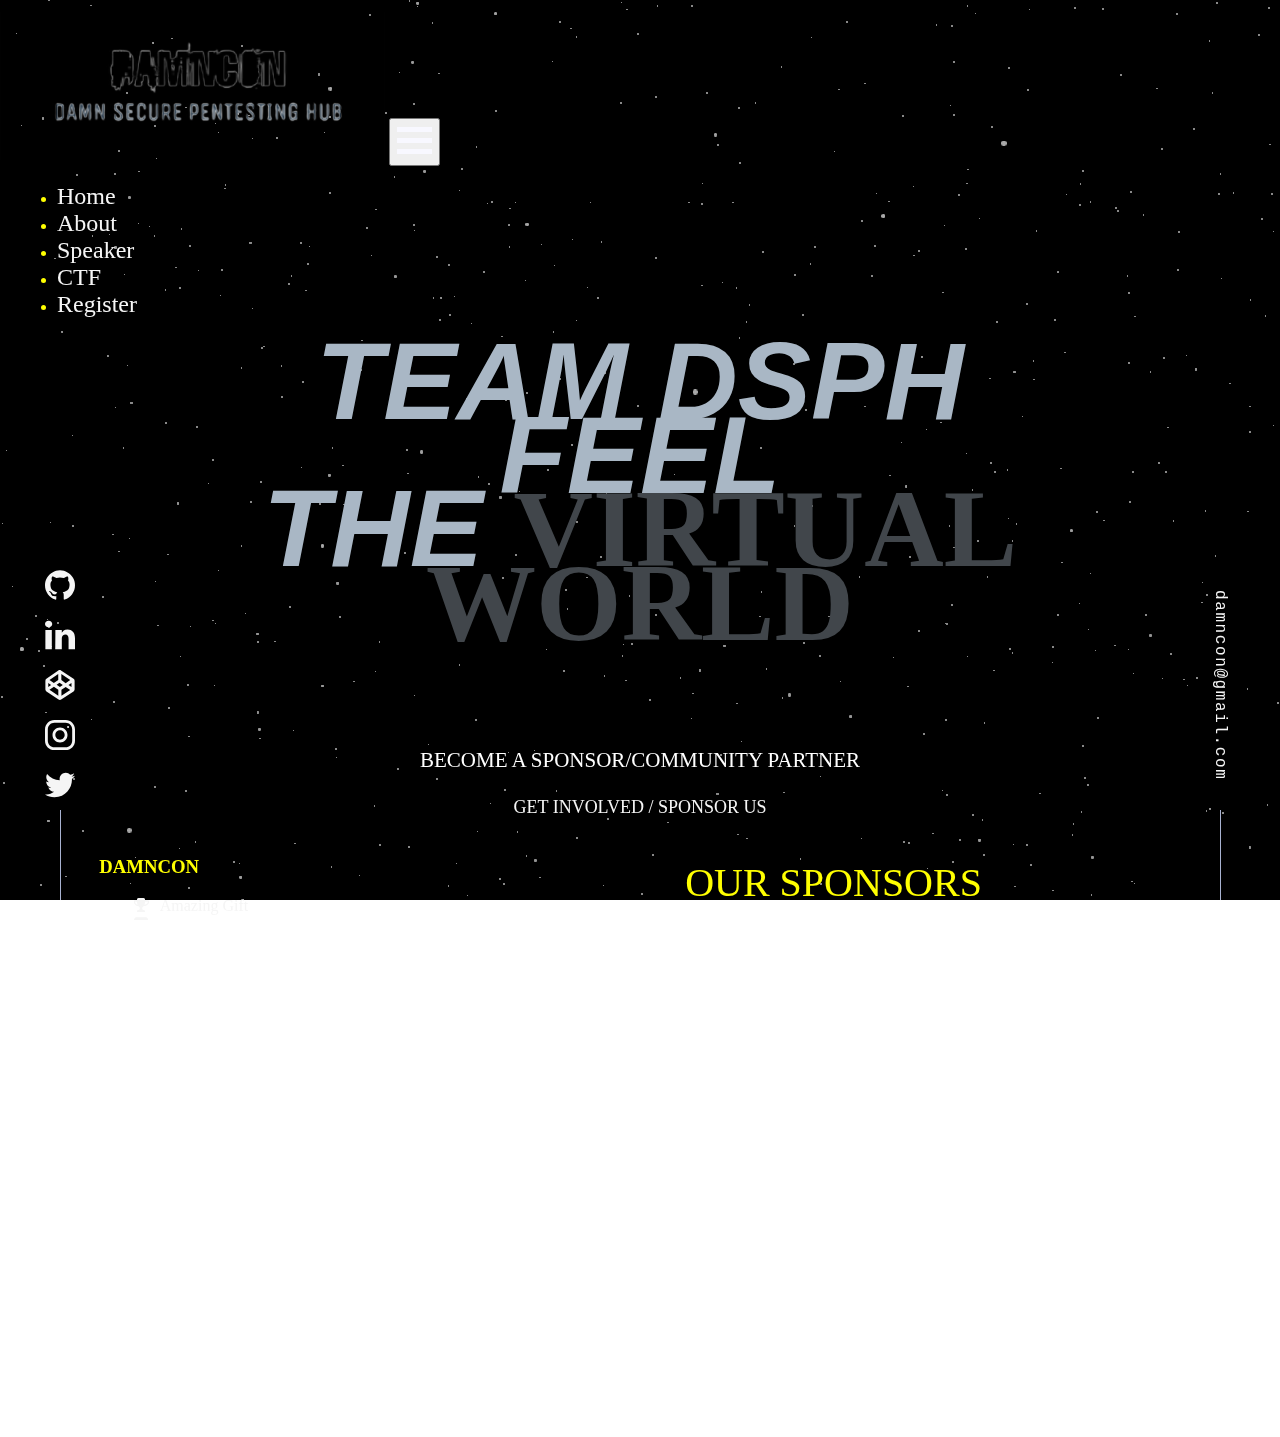
<file: index.html>
<!DOCTYPE html>
<html lang="en">

<head>
  <meta charset="UTF-8" />
  <meta http-equiv="X-UA-Compatible" content="IE=edge" />
  <meta name="viewport" content="width=device-width, initial-scale=1.0" />
  <title>Internship</title>
  <link rel="stylesheet" href="./Css/three/background.css" />
  <link rel="stylesheet" href="./Css/three/homelinks.css" />
  <link rel="stylesheet" href="./Css/three/humburger.css">
  <link rel="stylesheet" href="./Css/three/navbar.css">
  <!-------------Home----------------------->
  <link rel="stylesheet" href="./Css/three/home.css">
  <link rel="stylesheet" href="font-awesome-4.7.0/css/font-awesome.min.css">
  <!-- animate CSS -->
  <link rel="stylesheet" href="./Css/three/animate.css">

  <link href="https://cdn.jsdelivr.net/npm/bootstrap@5.0.2/dist/css/bootstrap.min.css" rel="stylesheet"
    integrity="sha384-EVSTQN3/azprG1Anm3QDgpJLIm9Nao0Yz1ztcQTwFspd3yD65VohhpuuCOmLASjC" crossorigin="anonymous">

</head>

<body>
  <!------------start------------------------>
  <div class="grid-container">
   
    <div class="item1">
      <div class="container">
<!--==================Div item1 contiains header nav bar============-->
        <nav class="navbar navbar-expand-lg">
          <div class="container-fluid">
            <a class="navbar-brand text-white" href="index.html"><img src="./img/logo.png"  ></a>
            <button class="navbar-toggler" type="button" data-bs-toggle="collapse"
              data-bs-target="#navbarSupportedContent" aria-controls="navbarSupportedContent" aria-expanded="false"
              aria-label="Toggle navigation">
              <span class="navbar-toggler-icon">
                <div class="container" onclick="myFunction(this)">
                  <div class="bar1"></div>
                  <div class="bar2"></div>
                  <div class="bar3"></div>
                </div>
              </span>
            </button>

            <div class="collapse navbar-collapse" id="navbarSupportedContent">
              <ul class="navbar-nav ms-auto mb-2 mb-lg-0">
                <li class="nav-item">
                  <a class="nav-link active" aria-current="page" href="index.html">Home</a>
                </li>
                <li class="nav-item">
                  <a class="nav-link" href="about_us.html">About</a>
                </li>
                <li class="nav-item">
                  <a class="nav-link" href="speaker.html">Speaker</a>
                </li>
                <li class="nav-item">
                  <a class="nav-link" href="#">CTF</a>
                </li>
                <li class="nav-item">
                  <a class="nav-link" href="https://bit.ly/damnconreg">Register</a>
                </li>


              </ul>

            </div>

          </div>
        </nav>

      </div>
      <script src="https://cdn.jsdelivr.net/npm/bootstrap@5.0.2/dist/js/bootstrap.bundle.min.js"
        integrity="sha384-MrcW6ZMFYlzcLA8Nl+NtUVF0sA7MsXsP1UyJoMp4YLEuNSfAP+JcXn/tWtIaxVXM" crossorigin="anonymous">
      </script>
    </div>

    <div class="item2">
 <!--==================Div item2 contiains left nav bar============-->
      <div orientation="left" class="side__StyledContainer-sc-1a3bh97-0 iyVaBy">
        <ul class="social__StyledList-sc-1buhfd5-0 kDUClo fade-enter-done">

          <li>
            <a href="https://github.com/pawan941394/DAMNCON" target="_blank" rel="nofollow noopener noreferrer"
              aria-label="GitHub" class="social__StyledLink-sc-1buhfd5-1 lduOpV"><svg xmlns="http://www.w3.org/2000/svg"
                role="img" viewBox="0 0 438.549 438.549">
                <title>GitHub</title>
                <path
                  d="M409.132,114.573c-19.608-33.596-46.205-60.194-79.798-79.8C295.736,15.166,259.057,5.365,219.271,5.365 c-39.781,0-76.472,9.804-110.063,29.408c-33.596,19.605-60.192,46.204-79.8,79.8C9.803,148.168,0,184.854,0,224.63 c0,47.78,13.94,90.745,41.827,128.906c27.884,38.164,63.906,64.572,108.063,79.227c5.14,0.954,8.945,0.283,11.419-1.996 c2.475-2.282,3.711-5.14,3.711-8.562c0-0.571-0.049-5.708-0.144-15.417c-0.098-9.709-0.144-18.179-0.144-25.406l-6.567,1.136 c-4.187,0.767-9.469,1.092-15.846,1c-6.374-0.089-12.991-0.757-19.842-1.999c-6.854-1.231-13.229-4.086-19.13-8.559 c-5.898-4.473-10.085-10.328-12.56-17.556l-2.855-6.57c-1.903-4.374-4.899-9.233-8.992-14.559 c-4.093-5.331-8.232-8.945-12.419-10.848l-1.999-1.431c-1.332-0.951-2.568-2.098-3.711-3.429c-1.142-1.331-1.997-2.663-2.568-3.997 c-0.572-1.335-0.098-2.43,1.427-3.289c1.525-0.859,4.281-1.276,8.28-1.276l5.708,0.853c3.807,0.763,8.516,3.042,14.133,6.851 c5.614,3.806,10.229,8.754,13.846,14.842c4.38,7.806,9.657,13.754,15.846,17.847c6.184,4.093,12.419,6.136,18.699,6.136 c6.28,0,11.704-0.476,16.274-1.423c4.565-0.952,8.848-2.383,12.847-4.285c1.713-12.758,6.377-22.559,13.988-29.41 c-10.848-1.14-20.601-2.857-29.264-5.14c-8.658-2.286-17.605-5.996-26.835-11.14c-9.235-5.137-16.896-11.516-22.985-19.126 c-6.09-7.614-11.088-17.61-14.987-29.979c-3.901-12.374-5.852-26.648-5.852-42.826c0-23.035,7.52-42.637,22.557-58.817 c-7.044-17.318-6.379-36.732,1.997-58.24c5.52-1.715,13.706-0.428,24.554,3.853c10.85,4.283,18.794,7.952,23.84,10.994 c5.046,3.041,9.089,5.618,12.135,7.708c17.705-4.947,35.976-7.421,54.818-7.421s37.117,2.474,54.823,7.421l10.849-6.849 c7.419-4.57,16.18-8.758,26.262-12.565c10.088-3.805,17.802-4.853,23.134-3.138c8.562,21.509,9.325,40.922,2.279,58.24 c15.036,16.18,22.559,35.787,22.559,58.817c0,16.178-1.958,30.497-5.853,42.966c-3.9,12.471-8.941,22.457-15.125,29.979 c-6.191,7.521-13.901,13.85-23.131,18.986c-9.232,5.14-18.182,8.85-26.84,11.136c-8.662,2.286-18.415,4.004-29.263,5.146 c9.894,8.562,14.842,22.077,14.842,40.539v60.237c0,3.422,1.19,6.279,3.572,8.562c2.379,2.279,6.136,2.95,11.276,1.995 c44.163-14.653,80.185-41.062,108.068-79.226c27.88-38.161,41.825-81.126,41.825-128.906 C438.536,184.851,428.728,148.168,409.132,114.573z">
                </path>
              </svg></a>
          </li>
          <li>
            <a href="https://www.linkedin.com/company/dsphoffical/mycompany/" target="_blank"
              rel="nofollow noopener noreferrer" aria-label="Linkedin"
              class="social__StyledLink-sc-1buhfd5-1 lduOpV"><svg xmlns="http://www.w3.org/2000/svg" role="img"
                viewBox="0 0 430.117 430.117">
                <title>LinkedIn</title>
                <path
                  d="M430.117,261.543V420.56h-92.188V272.193c0-37.271-13.334-62.707-46.703-62.707 c-25.473,0-40.632,17.142-47.301,33.724c-2.432,5.928-3.058,14.179-3.058,22.477V420.56h-92.219c0,0,1.242-251.285,0-277.32h92.21 v39.309c-0.187,0.294-0.43,0.611-0.606,0.896h0.606v-0.896c12.251-18.869,34.13-45.824,83.102-45.824 C384.633,136.724,430.117,176.361,430.117,261.543z M52.183,9.558C20.635,9.558,0,30.251,0,57.463 c0,26.619,20.038,47.94,50.959,47.94h0.616c32.159,0,52.159-21.317,52.159-47.94C103.128,30.251,83.734,9.558,52.183,9.558z M5.477,420.56h92.184v-277.32H5.477V420.56z">
                </path>
              </svg></a>
          </li>
          <li>
            <a href="https://codepen.io/" target="_blank" rel="nofollow noopener noreferrer" aria-label="Codepen"
              class="social__StyledLink-sc-1buhfd5-1 lduOpV"><svg xmlns="http://www.w3.org/2000/svg" role="img"
                viewBox="0 0 31.665 31.665">
                <title>Codepen</title>
                <path
                  d="M16.878,0.415c-0.854-0.565-1.968-0.552-2.809,0.034L1.485,9.214c-0.671,0.468-1.071,1.233-1.071,2.052v9.444 c0,0.84,0.421,1.623,1.122,2.086l12.79,8.455c0.836,0.553,1.922,0.553,2.758,0l13.044-8.618c0.7-0.463,1.122-1.246,1.122-2.086 v-9.279c0-0.839-0.421-1.622-1.121-2.085L16.878,0.415z M26.621,10.645l-4.821,3.237l-4.521-3.288L17.25,4.127L26.621,10.645z M13.979,4.133v6.329l-4.633,3.24l-4.621-3.099L13.979,4.133z M3.458,13.722l2.991,2.004l-2.991,2.093V13.722z M14.058,27.215 l-9.331-6.258l4.661-3.258l4.67,3.133V27.215z M12.286,15.674l3.021-2.113l3.519,2.313l-3.119,2.095L12.286,15.674z M17.354,27.215 V20.83l4.463-2.991l4.805,3.159L17.354,27.215z M27.954,17.927l-3.168-2.082l3.168-2.125V17.927z">
                </path>
              </svg></a>
          </li>
          <li>
            <a href="https://www.instagram.com/damncon2021/" target="_blank" rel="nofollow noopener noreferrer"
              aria-label="Instagram" class="social__StyledLink-sc-1buhfd5-1 lduOpV"><svg
                xmlns="http://www.w3.org/2000/svg" role="img" viewBox="0 0 512 512">
                <title>Instagram</title>
                <g>
                  <g>
                    <path
                      d="M352,0H160C71.648,0,0,71.648,0,160v192c0,88.352,71.648,160,160,160h192c88.352,0,160-71.648,160-160V160 C512,71.648,440.352,0,352,0z M464,352c0,61.76-50.24,112-112,112H160c-61.76,0-112-50.24-112-112V160C48,98.24,98.24,48,160,48 h192c61.76,0,112,50.24,112,112V352z">
                    </path>
                  </g>
                </g>
                <g>
                  <g>
                    <path
                      d="M256,128c-70.688,0-128,57.312-128,128s57.312,128,128,128s128-57.312,128-128S326.688,128,256,128z M256,336 c-44.096,0-80-35.904-80-80c0-44.128,35.904-80,80-80s80,35.872,80,80C336,300.096,300.096,336,256,336z">
                    </path>
                  </g>
                </g>
                <g>
                  <g>
                    <circle cx="393.6" cy="118.4" r="17.056"></circle>
                  </g>
                </g>
              </svg></a>
          </li>
          <li>
            <a href="https://twitter.com/Twitter?ref_src=twsrc%5Egoogle%7Ctwcamp%5Eserp%7Ctwgr%5Eauthor" target="_blank"
              rel="nofollow noopener noreferrer" aria-label="Twitter"
              class="social__StyledLink-sc-1buhfd5-1 lduOpV"><svg xmlns="http://www.w3.org/2000/svg" role="img"
                viewBox="0 0 612 612">
                <title>Twitter</title>
                <path
                  d="M612,116.258c-22.525,9.981-46.694,16.75-72.088,19.772c25.929-15.527,45.777-40.155,55.184-69.411 c-24.322,14.379-51.169,24.82-79.775,30.48c-22.907-24.437-55.49-39.658-91.63-39.658c-69.334,0-125.551,56.217-125.551,125.513 c0,9.828,1.109,19.427,3.251,28.606C197.065,206.32,104.556,156.337,42.641,80.386c-10.823,18.51-16.98,40.078-16.98,63.101 c0,43.559,22.181,81.993,55.835,104.479c-20.575-0.688-39.926-6.348-56.867-15.756v1.568c0,60.806,43.291,111.554,100.693,123.104 c-10.517,2.83-21.607,4.398-33.08,4.398c-8.107,0-15.947-0.803-23.634-2.333c15.985,49.907,62.336,86.199,117.253,87.194 c-42.947,33.654-97.099,53.655-155.916,53.655c-10.134,0-20.116-0.612-29.944-1.721c55.567,35.681,121.536,56.485,192.438,56.485 c230.948,0,357.188-191.291,357.188-357.188l-0.421-16.253C573.872,163.526,595.211,141.422,612,116.258z">
                </path>
              </svg></a>
          </li>
        </ul>
      </div>

    </div>
    <div class="item3">
 <!--==================Div item3 contiains right nav bar============-->      
      <div orientation="right" class="side__StyledContainer-sc-1a3bh97-0 jUJNVG">
        <div class="email__StyledLinkWrapper-hz201v-0 fxRnyW fade-enter-done">
          <a href="mailto:damncon@gmail.com" class="email__StyledEmailLink-hz201v-1 lcClfe">damncon@gmail.com</a>
        </div>
      </div>

    </div>

    <div class="item4">
      <!-- Home -->
      <section id="home">

        <div id="home-cover" class="bg-parallax animated fadeIn">
          <div id="home-content-box">
            <div id="home-content-box-inner" class="text-center">
              <div id="home-heading" class="animated zoomIn">
                <h3>TEAM DSPH<br>FEEL <br> THE <b  > VIRTUAL <br> WORLD </b>
              </div>
              <p> BECOME A SPONSOR/COMMUNITY PARTNER</p>
              <div id="home-btn" class="animated zoomIn">
                <a class="btn btn-lg btn-general btn-white smooth-scroll"
                  href="https://docs.google.com/forms/d/e/1FAIpQLSe56CDWXszjtp8KLmyHNiVXFkR-y-JlYFl5eYsyj4tZhJaf3g/viewform?usp=sf_link"
                  role="button" title="View Our Work"> GET INVOLVED / SPONSOR US</a>
              </div>
            </div>
          </div>
        </div>
      </section>
    </div>

    <div class="item5"> <br>
      <h3>DAMNCON</h3>
      <ul class="fa-ul" style="font-size: medium;">
        <li> <a> <i class="fa fa-trophy" aria-hidden="true"></i> &nbsp; Amazing Gift </a>
        </li>
        <li> <a><i class="fa fa-stack-exchange" aria-hidden="true" style="font-size: 20px;"></i> &nbsp; Live Session &
            Workshop</a>
        </li>
        <li><a><i style="font-size: 24px;" class="fa fa-map-marker" aria-hidden="true"></i> &nbsp; Global Access </a>
        </li>
        <li><a> <i style="font-size: medium;" class="fa fa-diamond" aria-hidden="true"></i> &nbsp; Multi Session</a>
        </li>

      </ul>
      <p style="font-size: medium; text-align: left; ">
        This Event will be conducted for two <br>
        day with 6 hours of Hackathons that<br>
        consist of amazing price
        <hr>
        <a style="float: right; font-size: 24px;">Register</a>
      </p>

    </div>
    <div class="item6">
      <!--------------------- Sponsor -------------->
      <p style="font-size:40px"> OUR SPONSORS </p>
      <a style="font-size: medium;"><i class="fa fa-life-ring" aria-hidden="true"></i></a>
    </div>


    <div class="item7"><br>
      <h5 style="font-size: 40px;">FEATURED EVENTS</h5>

      <p style="font-size: small;"> <i class="fa fa-trophy" aria-hidden="true"></i> &nbsp;
        BYPASS 2FA &nbsp;
        <i class="fa fa-calendar-check-o" aria-hidden="true" style="font-size: medium;"></i>01-01-1970 00:00:00
      </p>
      <hr>
      <p style="font-size: medium;">
        <a> <i class="fa fa-eye" aria-hidden="true" style="font-size: small;"> Views</i></a>
        <a style="float: right; font-size: 24px;">WATCH</a>
      </p>

    </div>
<!----------------Featured Event-------------------------------->
    <div class="item8">
      <p style="font-size: small;"> <i class="fa fa-trophy" aria-hidden="true"></i> &nbsp;
        ANDROID HACKING &nbsp;
        <i class="fa fa-calendar-check-o" aria-hidden="true" style="font-size: medium;"></i>01-01-1970 00:00:00
      </p>
      <hr>
      <p style="font-size: medium;">
        <a> <i class="fa fa-eye" aria-hidden="true" style="font-size: small;"> Views</i></a>
        <a style="float: right; font-size: 24px;">WATCH</a>
      </p>
    </div>

<!--------------------------Footer--------------------------->
    <div class="item9">
      <br><br>
      <center style="font-size: medium;">&copy;<a href="https://darksocietypenetration.com/">DSPH </a> | 2021<center>
    </div>
    </a>

  </div>
  <!-----------------------------------END------------------------>

  <script src="./Js/three.min.js"></script>
  <script src="./Js/back.js"></script>
  <script src="./Js/humburger.js"></script>
</body>
</html>
</file>
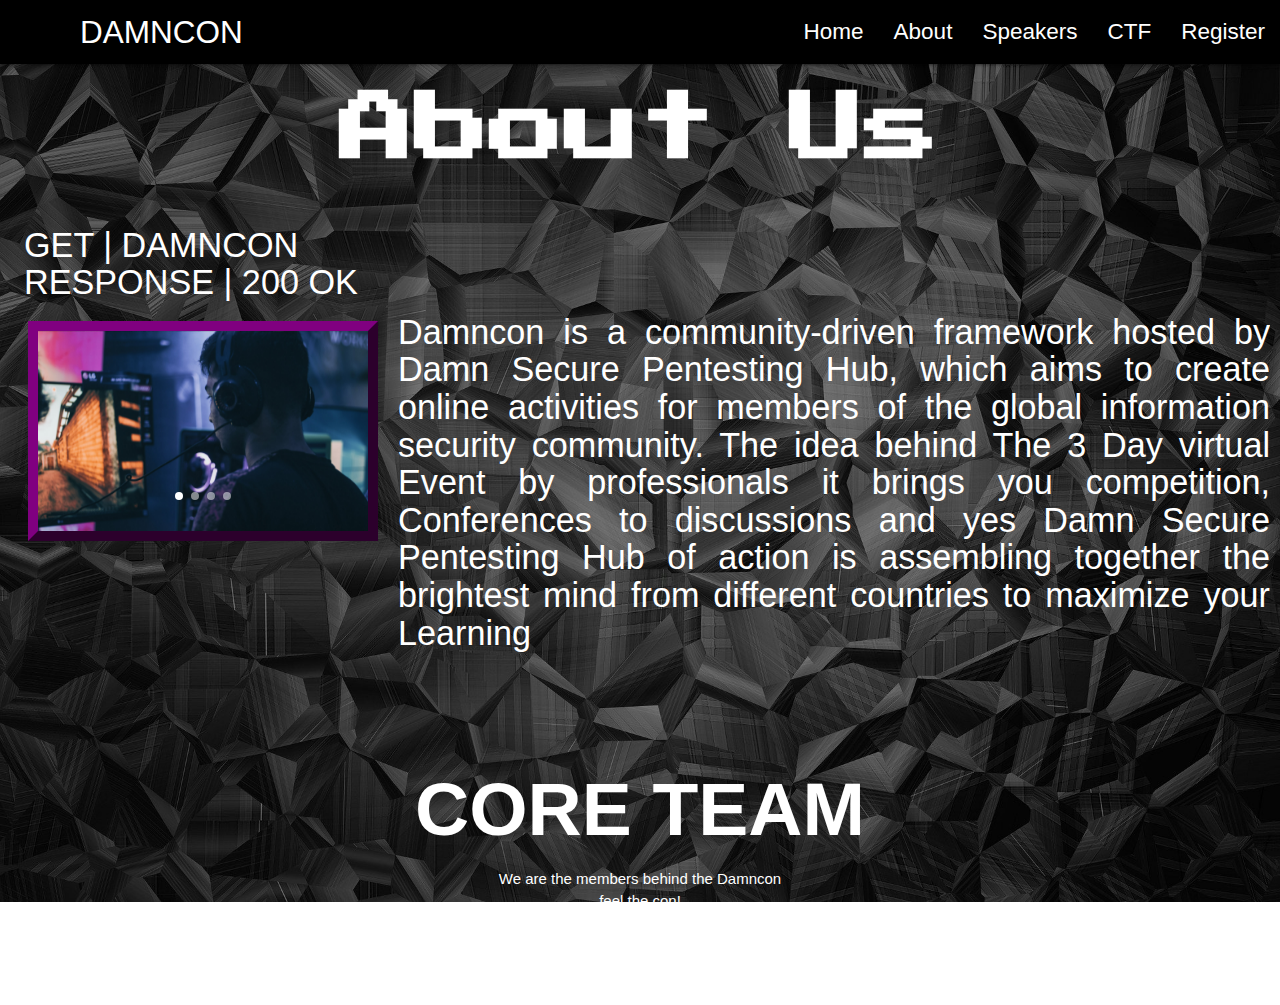
<file: about_us.html>
<!DOCTYPE html>
<html>
<head>
	<meta charset="utf-8">
	<title>Damncon | About Us</title>
	<meta name="viewport" content="width=device-width, initial-scale=1.0">
	<link rel="stylesheet" type="text/css" href="Css/about.css">
	<!--Import Google Icon Font-->
    <link href="https://fonts.googleapis.com/icon?family=Material+Icons" rel="stylesheet">
	<!-- Compiled and minified CSS -->
    <link rel="stylesheet" href="https://cdnjs.cloudflare.com/ajax/libs/materialize/1.0.0/css/materialize.min.css">
    <!-- Compiled and minified JavaScript -->
    <script src="https://cdnjs.cloudflare.com/ajax/libs/materialize/1.0.0/js/materialize.min.js"></script>  
    <style type="text/css">
    </style>      
</head>
<body>
	<nav class="black">
    <div class="nav-wrapper">
      <a href="#!" id="logo" class="brand-logo">DAMNCON</a>
      <a href="#" data-target="mobile-demo" class="sidenav-trigger"><i class="material-icons">menu</i></a>
      <ul class="right hide-on-med-and-down">
        <li><a class="link" href="index.html">Home</a></li>
        <li><a class="link" href="">About</a></li>
        <li><a class="link" href="speaker.html">Speakers</a></li>
        <li><a class="link" href="#">CTF</a></li>
        <li><a class="link" href="#">Register</a></li>
      </ul>
    </div>
  </nav>

  <ul class="sidenav white" id="mobile-demo">
		<li><a href="index.html">Home</a></li>
        <li><a href="">About</a></li>
        <li><a href="speaker.html">Speakers</a></li>
        <li><a href="#">CTF</a></li>
        <li><a href="#">Register</a></li>
  </ul>
	<h1 id="page_title">About Us</h1>
	<article>
		<h4 id="article_title">GET | DAMNCON<br />RESPONSE | 200 OK</h4>
		<div id="about_us_slider" class="carousel carousel-slider">
    		<a class="carousel-item" href=""><img src="img/divine_bk.jpg"></a>
    		<a class="carousel-item" href=""><img src="img/divine_ft.jpg"></a>
   		 	<a class="carousel-item" href=""><img src="img/divine_dn.jpg"></a>
    		<a class="carousel-item" href=""><img src="img/divine_up.jpg"></a>
  		</div>
		<section><h4>Damncon is a community-driven framework hosted by Damn Secure Pentesting Hub, which aims to create online activities for members of the global information security community. The idea behind The 3 Day virtual Event by professionals it brings you competition, Conferences to discussions and yes Damn Secure Pentesting Hub of action is assembling together the brightest mind from different countries to maximize your Learning<h4></section>	
	</article>
		<h3 id="core_team">CORE TEAM</h3>
		<div id="core_caption">We are the members behind the Damncon<br />feel the con!</div>
	<footer>
		<div id="copyright">&#169;DSPH | 2021</div>
	</footer>
	<script type="text/javascript" src="Js/about.js"></script>
	<noscript>Javascript has been disabled in your browser.</noscript>
</body>
</html>
</file>
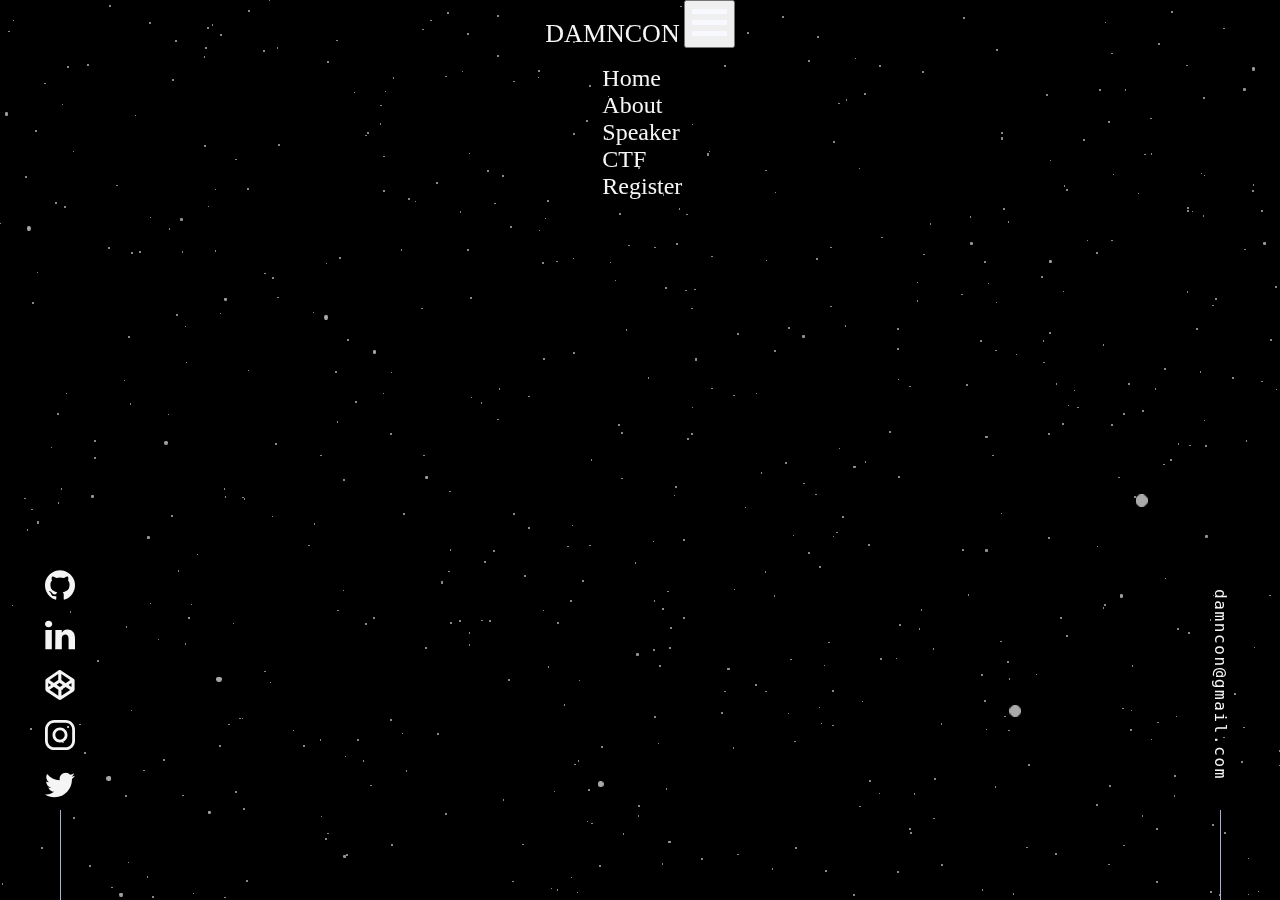
<file: basepage.html>
<!DOCTYPE html>
<html lang="en">

<head>
  <meta charset="UTF-8" />
  <meta http-equiv="X-UA-Compatible" content="IE=edge" />
  <meta name="viewport" content="width=device-width, initial-scale=1.0" />
  <title>Internship</title>
  <link rel="stylesheet" href="./Css/three/background.css" />
  <link rel="stylesheet" href="./Css/three/homelinks.css" />
  <link rel="stylesheet" href="./Css/three/humburger.css">
  <link rel="stylesheet" href="./Css/three/navbar.css">
  
  <link href="https://cdn.jsdelivr.net/npm/bootstrap@5.0.2/dist/css/bootstrap.min.css" rel="stylesheet"
    integrity="sha384-EVSTQN3/azprG1Anm3QDgpJLIm9Nao0Yz1ztcQTwFspd3yD65VohhpuuCOmLASjC" crossorigin="anonymous">

</head>
<body>
  <div class="container">
    <nav class="navbar navbar-expand-lg">
      <div class="container-fluid">
        <a class="navbar-brand text-white" href="#">DAMNCON</a>
        <button class="navbar-toggler" type="button" data-bs-toggle="collapse" data-bs-target="#navbarSupportedContent"
          aria-controls="navbarSupportedContent" aria-expanded="false" aria-label="Toggle navigation">
          <span class="navbar-toggler-icon">
            <div class="container" onclick="myFunction(this)">
              <div class="bar1"></div>
              <div class="bar2"></div>
              <div class="bar3"></div>
            </div>
          </span>
        </button>

        <div class="collapse navbar-collapse" id="navbarSupportedContent">
          <ul class="navbar-nav ms-auto mb-2 mb-lg-0">
            <li class="nav-item">
              <a class="nav-link active" aria-current="page" href="index.html">Home</a>
            </li>
            <li class="nav-item">
              <a class="nav-link" href="about_us.html">About</a>
            </li>
            <li class="nav-item">
              <a class="nav-link" href="speaker.html">Speaker</a>
            </li>
            <li class="nav-item">
              <a class="nav-link" href="#">CTF</a>
            </li>
            <li class="nav-item">
              <a class="nav-link" href="#">Register</a>
            </li>


          </ul>

        </div>

      </div>
    </nav>

  </div>
    <script src="https://cdn.jsdelivr.net/npm/bootstrap@5.0.2/dist/js/bootstrap.bundle.min.js"
    integrity="sha384-MrcW6ZMFYlzcLA8Nl+NtUVF0sA7MsXsP1UyJoMp4YLEuNSfAP+JcXn/tWtIaxVXM" crossorigin="anonymous">
  </script>
    <div orientation="left" class="side__StyledContainer-sc-1a3bh97-0 iyVaBy">
    <ul class="social__StyledList-sc-1buhfd5-0 kDUClo fade-enter-done">

      <li>
        <a href="https://github.com/pawan941394/DAMNCON" target="_blank" rel="nofollow noopener noreferrer" aria-label="GitHub"
          class="social__StyledLink-sc-1buhfd5-1 lduOpV"><svg xmlns="http://www.w3.org/2000/svg" role="img"
            viewBox="0 0 438.549 438.549">
            <title>GitHub</title>
            <path
              d="M409.132,114.573c-19.608-33.596-46.205-60.194-79.798-79.8C295.736,15.166,259.057,5.365,219.271,5.365 c-39.781,0-76.472,9.804-110.063,29.408c-33.596,19.605-60.192,46.204-79.8,79.8C9.803,148.168,0,184.854,0,224.63 c0,47.78,13.94,90.745,41.827,128.906c27.884,38.164,63.906,64.572,108.063,79.227c5.14,0.954,8.945,0.283,11.419-1.996 c2.475-2.282,3.711-5.14,3.711-8.562c0-0.571-0.049-5.708-0.144-15.417c-0.098-9.709-0.144-18.179-0.144-25.406l-6.567,1.136 c-4.187,0.767-9.469,1.092-15.846,1c-6.374-0.089-12.991-0.757-19.842-1.999c-6.854-1.231-13.229-4.086-19.13-8.559 c-5.898-4.473-10.085-10.328-12.56-17.556l-2.855-6.57c-1.903-4.374-4.899-9.233-8.992-14.559 c-4.093-5.331-8.232-8.945-12.419-10.848l-1.999-1.431c-1.332-0.951-2.568-2.098-3.711-3.429c-1.142-1.331-1.997-2.663-2.568-3.997 c-0.572-1.335-0.098-2.43,1.427-3.289c1.525-0.859,4.281-1.276,8.28-1.276l5.708,0.853c3.807,0.763,8.516,3.042,14.133,6.851 c5.614,3.806,10.229,8.754,13.846,14.842c4.38,7.806,9.657,13.754,15.846,17.847c6.184,4.093,12.419,6.136,18.699,6.136 c6.28,0,11.704-0.476,16.274-1.423c4.565-0.952,8.848-2.383,12.847-4.285c1.713-12.758,6.377-22.559,13.988-29.41 c-10.848-1.14-20.601-2.857-29.264-5.14c-8.658-2.286-17.605-5.996-26.835-11.14c-9.235-5.137-16.896-11.516-22.985-19.126 c-6.09-7.614-11.088-17.61-14.987-29.979c-3.901-12.374-5.852-26.648-5.852-42.826c0-23.035,7.52-42.637,22.557-58.817 c-7.044-17.318-6.379-36.732,1.997-58.24c5.52-1.715,13.706-0.428,24.554,3.853c10.85,4.283,18.794,7.952,23.84,10.994 c5.046,3.041,9.089,5.618,12.135,7.708c17.705-4.947,35.976-7.421,54.818-7.421s37.117,2.474,54.823,7.421l10.849-6.849 c7.419-4.57,16.18-8.758,26.262-12.565c10.088-3.805,17.802-4.853,23.134-3.138c8.562,21.509,9.325,40.922,2.279,58.24 c15.036,16.18,22.559,35.787,22.559,58.817c0,16.178-1.958,30.497-5.853,42.966c-3.9,12.471-8.941,22.457-15.125,29.979 c-6.191,7.521-13.901,13.85-23.131,18.986c-9.232,5.14-18.182,8.85-26.84,11.136c-8.662,2.286-18.415,4.004-29.263,5.146 c9.894,8.562,14.842,22.077,14.842,40.539v60.237c0,3.422,1.19,6.279,3.572,8.562c2.379,2.279,6.136,2.95,11.276,1.995 c44.163-14.653,80.185-41.062,108.068-79.226c27.88-38.161,41.825-81.126,41.825-128.906 C438.536,184.851,428.728,148.168,409.132,114.573z">
            </path>
          </svg></a>
      </li>
      <li>
        <a href="https://www.linkedin.com/company/dsphoffical/mycompany/" target="_blank" rel="nofollow noopener noreferrer" aria-label="Linkedin"
          class="social__StyledLink-sc-1buhfd5-1 lduOpV"><svg xmlns="http://www.w3.org/2000/svg" role="img"
            viewBox="0 0 430.117 430.117">
            <title>LinkedIn</title>
            <path
              d="M430.117,261.543V420.56h-92.188V272.193c0-37.271-13.334-62.707-46.703-62.707 c-25.473,0-40.632,17.142-47.301,33.724c-2.432,5.928-3.058,14.179-3.058,22.477V420.56h-92.219c0,0,1.242-251.285,0-277.32h92.21 v39.309c-0.187,0.294-0.43,0.611-0.606,0.896h0.606v-0.896c12.251-18.869,34.13-45.824,83.102-45.824 C384.633,136.724,430.117,176.361,430.117,261.543z M52.183,9.558C20.635,9.558,0,30.251,0,57.463 c0,26.619,20.038,47.94,50.959,47.94h0.616c32.159,0,52.159-21.317,52.159-47.94C103.128,30.251,83.734,9.558,52.183,9.558z M5.477,420.56h92.184v-277.32H5.477V420.56z">
            </path>
          </svg></a>
      </li>
      <li>
        <a href="https://codepen.io/" target="_blank" rel="nofollow noopener noreferrer" aria-label="Codepen"
          class="social__StyledLink-sc-1buhfd5-1 lduOpV"><svg xmlns="http://www.w3.org/2000/svg" role="img"
            viewBox="0 0 31.665 31.665">
            <title>Codepen</title>
            <path
              d="M16.878,0.415c-0.854-0.565-1.968-0.552-2.809,0.034L1.485,9.214c-0.671,0.468-1.071,1.233-1.071,2.052v9.444 c0,0.84,0.421,1.623,1.122,2.086l12.79,8.455c0.836,0.553,1.922,0.553,2.758,0l13.044-8.618c0.7-0.463,1.122-1.246,1.122-2.086 v-9.279c0-0.839-0.421-1.622-1.121-2.085L16.878,0.415z M26.621,10.645l-4.821,3.237l-4.521-3.288L17.25,4.127L26.621,10.645z M13.979,4.133v6.329l-4.633,3.24l-4.621-3.099L13.979,4.133z M3.458,13.722l2.991,2.004l-2.991,2.093V13.722z M14.058,27.215 l-9.331-6.258l4.661-3.258l4.67,3.133V27.215z M12.286,15.674l3.021-2.113l3.519,2.313l-3.119,2.095L12.286,15.674z M17.354,27.215 V20.83l4.463-2.991l4.805,3.159L17.354,27.215z M27.954,17.927l-3.168-2.082l3.168-2.125V17.927z">
            </path>
          </svg></a>
      </li>
      <li>
        <a href="https://www.instagram.com/?hl=en" target="_blank" rel="nofollow noopener noreferrer" aria-label="Instagram"
          class="social__StyledLink-sc-1buhfd5-1 lduOpV"><svg xmlns="http://www.w3.org/2000/svg" role="img"
            viewBox="0 0 512 512">
            <title>Instagram</title>
            <g>
              <g>
                <path
                  d="M352,0H160C71.648,0,0,71.648,0,160v192c0,88.352,71.648,160,160,160h192c88.352,0,160-71.648,160-160V160 C512,71.648,440.352,0,352,0z M464,352c0,61.76-50.24,112-112,112H160c-61.76,0-112-50.24-112-112V160C48,98.24,98.24,48,160,48 h192c61.76,0,112,50.24,112,112V352z">
                </path>
              </g>
            </g>
            <g>
              <g>
                <path
                  d="M256,128c-70.688,0-128,57.312-128,128s57.312,128,128,128s128-57.312,128-128S326.688,128,256,128z M256,336 c-44.096,0-80-35.904-80-80c0-44.128,35.904-80,80-80s80,35.872,80,80C336,300.096,300.096,336,256,336z">
                </path>
              </g>
            </g>
            <g>
              <g>
                <circle cx="393.6" cy="118.4" r="17.056"></circle>
              </g>
            </g>
          </svg></a>
      </li>
      <li>
        <a href="https://twitter.com/Twitter?ref_src=twsrc%5Egoogle%7Ctwcamp%5Eserp%7Ctwgr%5Eauthor" target="_blank" rel="nofollow noopener noreferrer" aria-label="Twitter"
          class="social__StyledLink-sc-1buhfd5-1 lduOpV"><svg xmlns="http://www.w3.org/2000/svg" role="img"
            viewBox="0 0 612 612">
            <title>Twitter</title>
            <path
              d="M612,116.258c-22.525,9.981-46.694,16.75-72.088,19.772c25.929-15.527,45.777-40.155,55.184-69.411 c-24.322,14.379-51.169,24.82-79.775,30.48c-22.907-24.437-55.49-39.658-91.63-39.658c-69.334,0-125.551,56.217-125.551,125.513 c0,9.828,1.109,19.427,3.251,28.606C197.065,206.32,104.556,156.337,42.641,80.386c-10.823,18.51-16.98,40.078-16.98,63.101 c0,43.559,22.181,81.993,55.835,104.479c-20.575-0.688-39.926-6.348-56.867-15.756v1.568c0,60.806,43.291,111.554,100.693,123.104 c-10.517,2.83-21.607,4.398-33.08,4.398c-8.107,0-15.947-0.803-23.634-2.333c15.985,49.907,62.336,86.199,117.253,87.194 c-42.947,33.654-97.099,53.655-155.916,53.655c-10.134,0-20.116-0.612-29.944-1.721c55.567,35.681,121.536,56.485,192.438,56.485 c230.948,0,357.188-191.291,357.188-357.188l-0.421-16.253C573.872,163.526,595.211,141.422,612,116.258z">
            </path>
          </svg></a>
      </li>
    </ul>
  </div>
  <div orientation="right" class="side__StyledContainer-sc-1a3bh97-0 jUJNVG">
    <div class="email__StyledLinkWrapper-hz201v-0 fxRnyW fade-enter-done">
      <a href="mailto:damncon@gmail.com" class="email__StyledEmailLink-hz201v-1 lcClfe">damncon@gmail.com</a>
    </div>
  </div>
  <script src="./Js/three.min.js"></script>
  <script src="./Js/back.js"></script>
  <script src="./Js/humburger.js"></script>
  
 
</body>

</html>
</file>
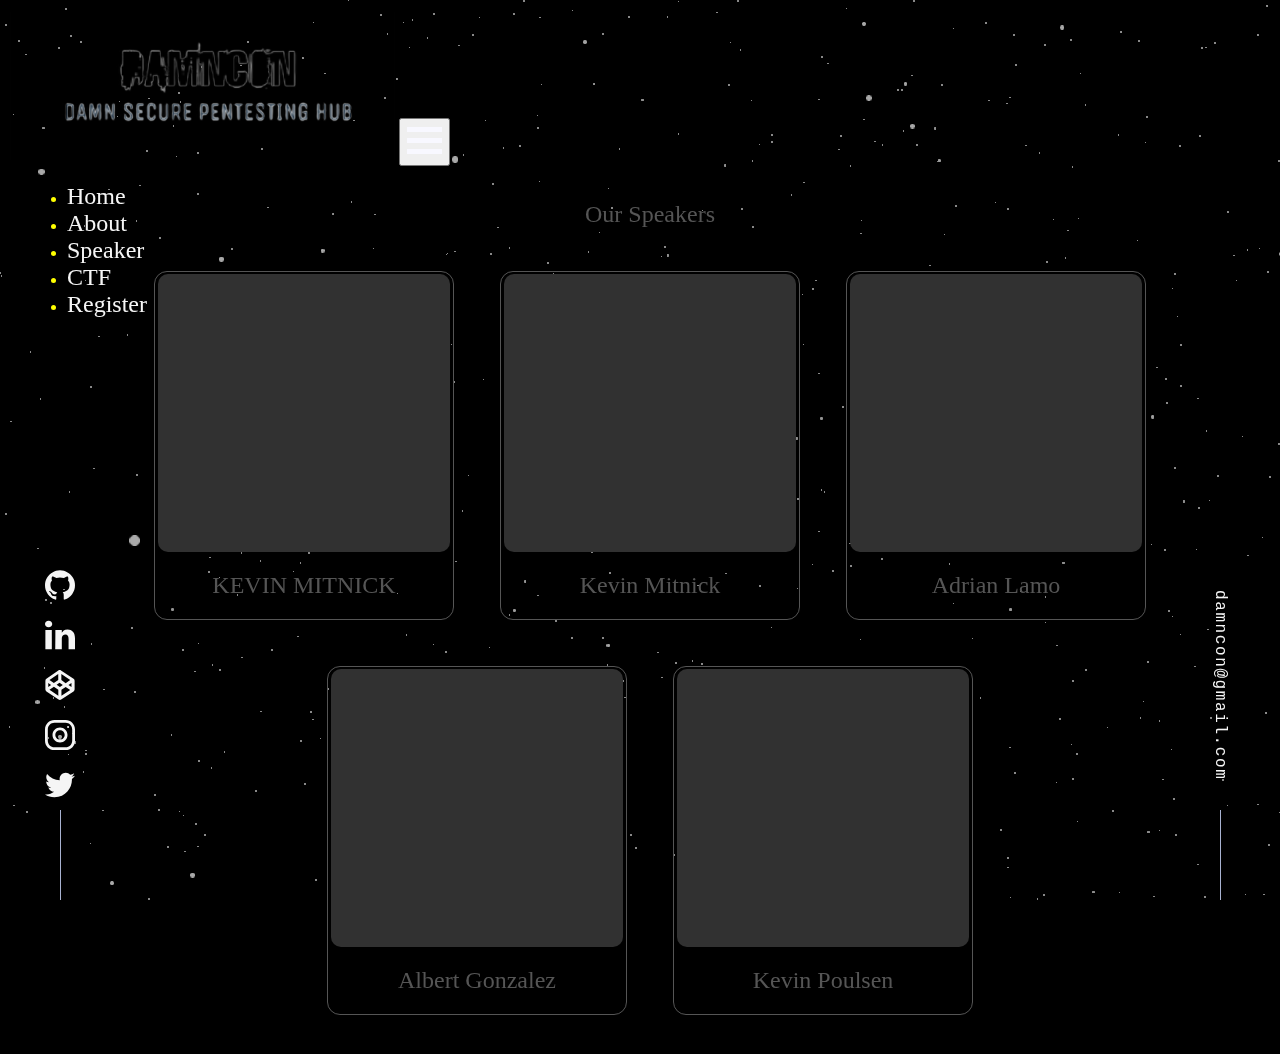
<file: speaker.html>
<!DOCTYPE html>
<html lang="en">

<head>
    <meta charset="UTF-8" />
    <meta http-equiv="X-UA-Compatible" content="IE=edge" />
    <meta name="viewport" content="width=device-width, initial-scale=1.0" />
    <title>Internship</title>
    <link rel="stylesheet" href="./Css/three/background.css" />
    <link rel="stylesheet" href="./Css/three/homelinks.css" />
    <link rel="stylesheet" href="./Css/three/humburger.css">
    <link rel="stylesheet" href="./Css/three/navbar.css">
    <!-------------Home----------------------->
    <link rel="stylesheet" href="./Css/three/home.css">
    <link rel="stylesheet" href="font-awesome-4.7.0/css/font-awesome.min.css">
    <!-- animate CSS -->
    <link rel="stylesheet" href="./Css/three/animate.css">

    <link href="https://cdn.jsdelivr.net/npm/bootstrap@5.0.2/dist/css/bootstrap.min.css" rel="stylesheet" integrity="sha384-EVSTQN3/azprG1Anm3QDgpJLIm9Nao0Yz1ztcQTwFspd3yD65VohhpuuCOmLASjC" crossorigin="anonymous">
    <link rel="stylesheet" href="./Css/three/speaker.css" />
    <style>
        #home {
            width: 100vw;
            display: flex;
            margin: auto;
            justify-content: center;
            align-items: center;
        }
    </style>
</head>

<body style="background-color: black;">
    <!------------start------------------------>
    <div class="grid-container">
        <div class="item1">
            <div class="container">

                <nav class="navbar navbar-expand-lg">
                    <div class="container-fluid">
                        <a class="navbar-brand text-white" href="index.html"><img src="./img/logo.png" alt=""></a>
                        <button class="navbar-toggler" type="button" data-bs-toggle="collapse" data-bs-target="#navbarSupportedContent" aria-controls="navbarSupportedContent" aria-expanded="false" aria-label="Toggle navigation">
              <span class="navbar-toggler-icon" id="responsiveid">
                <div class="container" onclick="myFunction(this)">
                  <div class="bar1"></div>
                  <div class="bar2"></div>
                  <div class="bar3"></div>
                </div>
              </span>
            </button>

                        <div class="collapse navbar-collapse" id="navbarSupportedContent">
                            <ul class="navbar-nav ms-auto mb-2 mb-lg-0">
                                <li class="nav-item">
                                    <a class="nav-link active" aria-current="page" href="index.html">Home</a>
                                </li>
                                <li class="nav-item">
                                    <a class="nav-link" href="about_us.html">About</a>
                                </li>
                                <li class="nav-item">
                                    <a class="nav-link" href="speaker.html">Speaker</a>
                                </li>
                                <li class="nav-item">
                                    <a class="nav-link" href="#">CTF</a>
                                </li>
                                <li class="nav-item">
                                    <a class="nav-link" href="#">Register</a>
                                </li>


                            </ul>

                        </div>

                    </div>
                </nav>

            </div>
            <script src="https://cdn.jsdelivr.net/npm/bootstrap@5.0.2/dist/js/bootstrap.bundle.min.js" integrity="sha384-MrcW6ZMFYlzcLA8Nl+NtUVF0sA7MsXsP1UyJoMp4YLEuNSfAP+JcXn/tWtIaxVXM" crossorigin="anonymous">
            </script>
        </div>

        <div class="item2">

            <div orientation="left" class="side__StyledContainer-sc-1a3bh97-0 iyVaBy">
                <ul class="social__StyledList-sc-1buhfd5-0 kDUClo fade-enter-done">

                    <li>
                        <a href="https://github.com/pawan941394/DAMNCON" target="_blank" rel="nofollow noopener noreferrer" aria-label="GitHub" class="social__StyledLink-sc-1buhfd5-1 lduOpV"><svg xmlns="http://www.w3.org/2000/svg"
                role="img" viewBox="0 0 438.549 438.549">
                <title>GitHub</title>
                <path
                  d="M409.132,114.573c-19.608-33.596-46.205-60.194-79.798-79.8C295.736,15.166,259.057,5.365,219.271,5.365 c-39.781,0-76.472,9.804-110.063,29.408c-33.596,19.605-60.192,46.204-79.8,79.8C9.803,148.168,0,184.854,0,224.63 c0,47.78,13.94,90.745,41.827,128.906c27.884,38.164,63.906,64.572,108.063,79.227c5.14,0.954,8.945,0.283,11.419-1.996 c2.475-2.282,3.711-5.14,3.711-8.562c0-0.571-0.049-5.708-0.144-15.417c-0.098-9.709-0.144-18.179-0.144-25.406l-6.567,1.136 c-4.187,0.767-9.469,1.092-15.846,1c-6.374-0.089-12.991-0.757-19.842-1.999c-6.854-1.231-13.229-4.086-19.13-8.559 c-5.898-4.473-10.085-10.328-12.56-17.556l-2.855-6.57c-1.903-4.374-4.899-9.233-8.992-14.559 c-4.093-5.331-8.232-8.945-12.419-10.848l-1.999-1.431c-1.332-0.951-2.568-2.098-3.711-3.429c-1.142-1.331-1.997-2.663-2.568-3.997 c-0.572-1.335-0.098-2.43,1.427-3.289c1.525-0.859,4.281-1.276,8.28-1.276l5.708,0.853c3.807,0.763,8.516,3.042,14.133,6.851 c5.614,3.806,10.229,8.754,13.846,14.842c4.38,7.806,9.657,13.754,15.846,17.847c6.184,4.093,12.419,6.136,18.699,6.136 c6.28,0,11.704-0.476,16.274-1.423c4.565-0.952,8.848-2.383,12.847-4.285c1.713-12.758,6.377-22.559,13.988-29.41 c-10.848-1.14-20.601-2.857-29.264-5.14c-8.658-2.286-17.605-5.996-26.835-11.14c-9.235-5.137-16.896-11.516-22.985-19.126 c-6.09-7.614-11.088-17.61-14.987-29.979c-3.901-12.374-5.852-26.648-5.852-42.826c0-23.035,7.52-42.637,22.557-58.817 c-7.044-17.318-6.379-36.732,1.997-58.24c5.52-1.715,13.706-0.428,24.554,3.853c10.85,4.283,18.794,7.952,23.84,10.994 c5.046,3.041,9.089,5.618,12.135,7.708c17.705-4.947,35.976-7.421,54.818-7.421s37.117,2.474,54.823,7.421l10.849-6.849 c7.419-4.57,16.18-8.758,26.262-12.565c10.088-3.805,17.802-4.853,23.134-3.138c8.562,21.509,9.325,40.922,2.279,58.24 c15.036,16.18,22.559,35.787,22.559,58.817c0,16.178-1.958,30.497-5.853,42.966c-3.9,12.471-8.941,22.457-15.125,29.979 c-6.191,7.521-13.901,13.85-23.131,18.986c-9.232,5.14-18.182,8.85-26.84,11.136c-8.662,2.286-18.415,4.004-29.263,5.146 c9.894,8.562,14.842,22.077,14.842,40.539v60.237c0,3.422,1.19,6.279,3.572,8.562c2.379,2.279,6.136,2.95,11.276,1.995 c44.163-14.653,80.185-41.062,108.068-79.226c27.88-38.161,41.825-81.126,41.825-128.906 C438.536,184.851,428.728,148.168,409.132,114.573z">
                </path>
              </svg></a>
                    </li>
                    <li>
                        <a href="https://www.linkedin.com/company/dsphoffical/mycompany/" target="_blank" rel="nofollow noopener noreferrer" aria-label="Linkedin" class="social__StyledLink-sc-1buhfd5-1 lduOpV"><svg xmlns="http://www.w3.org/2000/svg" role="img"
                viewBox="0 0 430.117 430.117">
                <title>LinkedIn</title>
                <path
                  d="M430.117,261.543V420.56h-92.188V272.193c0-37.271-13.334-62.707-46.703-62.707 c-25.473,0-40.632,17.142-47.301,33.724c-2.432,5.928-3.058,14.179-3.058,22.477V420.56h-92.219c0,0,1.242-251.285,0-277.32h92.21 v39.309c-0.187,0.294-0.43,0.611-0.606,0.896h0.606v-0.896c12.251-18.869,34.13-45.824,83.102-45.824 C384.633,136.724,430.117,176.361,430.117,261.543z M52.183,9.558C20.635,9.558,0,30.251,0,57.463 c0,26.619,20.038,47.94,50.959,47.94h0.616c32.159,0,52.159-21.317,52.159-47.94C103.128,30.251,83.734,9.558,52.183,9.558z M5.477,420.56h92.184v-277.32H5.477V420.56z">
                </path>
              </svg></a>
                    </li>
                    <li>
                        <a href="https://codepen.io/" target="_blank" rel="nofollow noopener noreferrer" aria-label="Codepen" class="social__StyledLink-sc-1buhfd5-1 lduOpV"><svg xmlns="http://www.w3.org/2000/svg" role="img"
                viewBox="0 0 31.665 31.665">
                <title>Codepen</title>
                <path
                  d="M16.878,0.415c-0.854-0.565-1.968-0.552-2.809,0.034L1.485,9.214c-0.671,0.468-1.071,1.233-1.071,2.052v9.444 c0,0.84,0.421,1.623,1.122,2.086l12.79,8.455c0.836,0.553,1.922,0.553,2.758,0l13.044-8.618c0.7-0.463,1.122-1.246,1.122-2.086 v-9.279c0-0.839-0.421-1.622-1.121-2.085L16.878,0.415z M26.621,10.645l-4.821,3.237l-4.521-3.288L17.25,4.127L26.621,10.645z M13.979,4.133v6.329l-4.633,3.24l-4.621-3.099L13.979,4.133z M3.458,13.722l2.991,2.004l-2.991,2.093V13.722z M14.058,27.215 l-9.331-6.258l4.661-3.258l4.67,3.133V27.215z M12.286,15.674l3.021-2.113l3.519,2.313l-3.119,2.095L12.286,15.674z M17.354,27.215 V20.83l4.463-2.991l4.805,3.159L17.354,27.215z M27.954,17.927l-3.168-2.082l3.168-2.125V17.927z">
                </path>
              </svg></a>
                    </li>
                    <li>
                        <a href="https://www.instagram.com/?hl=en" target="_blank" rel="nofollow noopener noreferrer" aria-label="Instagram" class="social__StyledLink-sc-1buhfd5-1 lduOpV"><svg
                xmlns="http://www.w3.org/2000/svg" role="img" viewBox="0 0 512 512">
                <title>Instagram</title>
                <g>
                  <g>
                    <path
                      d="M352,0H160C71.648,0,0,71.648,0,160v192c0,88.352,71.648,160,160,160h192c88.352,0,160-71.648,160-160V160 C512,71.648,440.352,0,352,0z M464,352c0,61.76-50.24,112-112,112H160c-61.76,0-112-50.24-112-112V160C48,98.24,98.24,48,160,48 h192c61.76,0,112,50.24,112,112V352z">
                    </path>
                  </g>
                </g>
                <g>
                  <g>
                    <path
                      d="M256,128c-70.688,0-128,57.312-128,128s57.312,128,128,128s128-57.312,128-128S326.688,128,256,128z M256,336 c-44.096,0-80-35.904-80-80c0-44.128,35.904-80,80-80s80,35.872,80,80C336,300.096,300.096,336,256,336z">
                    </path>
                  </g>
                </g>
                <g>
                  <g>
                    <circle cx="393.6" cy="118.4" r="17.056"></circle>
                  </g>
                </g>
              </svg></a>
                    </li>
                    <li>
                        <a href="https://twitter.com/Twitter?ref_src=twsrc%5Egoogle%7Ctwcamp%5Eserp%7Ctwgr%5Eauthor" target="_blank" rel="nofollow noopener noreferrer" aria-label="Twitter" class="social__StyledLink-sc-1buhfd5-1 lduOpV"><svg xmlns="http://www.w3.org/2000/svg" role="img"
                viewBox="0 0 612 612">
                <title>Twitter</title>
                <path
                  d="M612,116.258c-22.525,9.981-46.694,16.75-72.088,19.772c25.929-15.527,45.777-40.155,55.184-69.411 c-24.322,14.379-51.169,24.82-79.775,30.48c-22.907-24.437-55.49-39.658-91.63-39.658c-69.334,0-125.551,56.217-125.551,125.513 c0,9.828,1.109,19.427,3.251,28.606C197.065,206.32,104.556,156.337,42.641,80.386c-10.823,18.51-16.98,40.078-16.98,63.101 c0,43.559,22.181,81.993,55.835,104.479c-20.575-0.688-39.926-6.348-56.867-15.756v1.568c0,60.806,43.291,111.554,100.693,123.104 c-10.517,2.83-21.607,4.398-33.08,4.398c-8.107,0-15.947-0.803-23.634-2.333c15.985,49.907,62.336,86.199,117.253,87.194 c-42.947,33.654-97.099,53.655-155.916,53.655c-10.134,0-20.116-0.612-29.944-1.721c55.567,35.681,121.536,56.485,192.438,56.485 c230.948,0,357.188-191.291,357.188-357.188l-0.421-16.253C573.872,163.526,595.211,141.422,612,116.258z">
                </path>
              </svg></a>
                    </li>
                </ul>
            </div>

        </div>
        <div class="item3">
            <div orientation="right" class="side__StyledContainer-sc-1a3bh97-0 jUJNVG">
                <div class="email__StyledLinkWrapper-hz201v-0 fxRnyW fade-enter-done">
                    <a href="mailto:damncon@gmail.com" class="email__StyledEmailLink-hz201v-1 lcClfe">damncon@gmail.com</a>
                </div>
            </div>

        </div>

        <div class="item4">
            <!-- Home -->
            <section id="home">


                <div class="pageContent item5" id="speakerpagecontent"> <br>

                    <div class="firstSpeakerHeadng">
                        <h2>Our Speakers</h2>
                    </div>
                    <div class="cards" style="
              display: flex;
              flex-wrap: wrap;
              margin: auto;
              justify-content: center;
              align-items: center;
            ">
                        <div class="flip flip-vertical">
                            <h2 class="text-white">KEVIN MITNICK</h2>
                            <div class="front" style="
                  background-image: url(https://www.leadingauthorities.com/sites/default/files/styles/650x430/public/images/mitnick-kevin-tech-overlay.original.jpg);
                "></div>
                            <div class="back">
                                <h2>KEVIN MITNICK</h2>
                                <p>
                                    Hacked into 40 major corporations, landing him on the FBI’s Most Wanted list CEO and chief "white hat" hacker at one of the most advanced boutique security firms in the world His Global Ghost Team™ has a 100 percent success rate hacking into security
                                    systems
                                </p>
                                <button class="btn btn-primary">Register</button>
                            </div>
                        </div>
                        <div class="flip flip-vertical">
                            <h2 class="text-white">Kevin Mitnick</h2>
                            <div class="front" style="
                  background-image: url(https://images.unsplash.com/photo-1513789181297-6f2ec112c0bc?ixid=MnwxMjA3fDB8MHxwaG90by1wYWdlfHx8fGVufDB8fHx8&ixlib=rb-1.2.1&auto=format&fit=crop&w=388&q=80);
                "></div>
                            <div class="back">
                                <h2>Kevin Mitnick</h2>
                                <p>
                                    Good tools make application development quicker and easier to maintain than if you did everything by hand..
                                </p>
                                <button class="btn btn-primary">Register</button>
                            </div>
                        </div>
                        <div class="flip flip-vertical">
                            <h2 class="text-white">Adrian Lamo</h2>
                            <div class="front" style="
                  background-image: url(https://images.unsplash.com/photo-1592772874383-d08932d29db7?ixlib=rb-1.2.1&ixid=MnwxMjA3fDB8MHxwaG90by1wYWdlfHx8fGVufDB8fHx8&auto=format&fit=crop&w=462&q=80);
                "></div>
                            <div class="back">
                                <h2>Adrian Lamo</h2>
                                <p>
                                    Good tools make application development quicker and easier to maintain than if you did everything by hand..
                                </p>
                                <button class="btn btn-primary">Register</button>
                            </div>
                        </div>
                        <div class="flip flip-vertical">
                            <h2 class="text-white">Albert Gonzalez</h2>
                            <div class="front" style="
                  background-image: url(https://images.unsplash.com/photo-1588354924596-71b1cb1393fb?ixid=MnwxMjA3fDB8MHxwaG90by1wYWdlfHx8fGVufDB8fHx8&ixlib=rb-1.2.1&auto=format&fit=crop&w=870&q=80);
                "></div>
                            <div class="back">
                                <h2>Albert Gonzalez</h2>
                                <p>
                                    Good tools make application development quicker and easier to maintain than if you did everything by hand..
                                </p>
                                <button class="btn btn-primary">Register</button>
                            </div>
                        </div>
                        <div class="flip flip-vertical">
                            <h2 class="text-white">Kevin Poulsen</h2>
                            <div class="front" style="
                  background-image: url(https://images.unsplash.com/photo-1613918514536-2071b86612c4?ixlib=rb-1.2.1&ixid=MnwxMjA3fDB8MHxwaG90by1wYWdlfHx8fGVufDB8fHx8&auto=format&fit=crop&w=462&q=80);
                "></div>
                            <div class="back">
                                <h2>Kevin Poulsen</h2>
                                <p>
                                    Good tools make application development quicker and easier to maintain than if you did everything by hand..
                                </p>
                                <button class="btn btn-primary">Register</button>
                            </div>
                        </div>
                    </div>


                </div>
            </section>
        </div>






    </div>
    <!-----------------------------------END------------------------>

    <script src="./Js/three.min.js"></script>
    <script src="./Js/back.js"></script>
    <script src="./Js/humburger.js"></script>
    <script>
        var it = document.getElementById("speakerpagecontent");
        var hum = document.getElementById("responsiveid");
        var i = 0;


        hum.addEventListener("click", function() {
            if (z.matches) {

                if (i === 0) {
                    it.style.marginTop = "90%";
                    i = 1;
                } else {
                    it.style.marginTop = "45%";
                    i = 0;
                }

            } else if (y.matches) {

                if (i === 0) {
                    it.style.marginTop = "80%";
                    i = 1;
                } else {
                    it.style.marginTop = "39%";
                    i = 0;
                }

            } else if (x.matches) {
                if (i === 0) {
                    it.style.marginTop = "73%";
                    i = 1;
                } else {
                    it.style.marginTop = "37%";

                    i = 0;
                }
            } else {

                if (i === 0) {
                    it.style.marginTop = "60%";
                    i = 1;
                } else {
                    it.style.marginTop = "20%";
                    i = 0;
                }

            }
        });
        var x = window.matchMedia("(max-width: 520px)")
        var y = window.matchMedia("(max-width: 440px)")
        var z = window.matchMedia("(max-width: 400px)")
    </script>
</body>

</html>
</file>
<file: Css/three/background.css>
body {
    /*===for home page ==============
    ============width=100============
    ============heigh=100============
    =========overflow=inherits:======
    =================================*/
    width: 100%;
    height: 100%;
    margin: 0;
    /*background: rgb(10, 25, 47);*/
    overflow: inherit;
    display: flex;
    justify-content: center;
    align-items: center;
}

canvas {
    position: absolute;
    top: 0;
    left: 0;
    z-index: -1;
}

.text-box {
    font-size: 60px;
    font-family: 'Raleway', sans-serif;
    letter-spacing: 7px;
    word-spacing: 12px;
    text-transform: uppercase;
    color: rgb(238, 238, 238);
}

.button-wrapper {
    display: flex;
    justify-content: center;
    align-items: center;
    padding: 20px;
    flex-direction: row;
}
</file>
<file: Css/three/homelinks.css>
html,
body {
    overflow-x: hidden;
}

.iyVaBy {
    width: 40px;
    position: fixed;
    bottom: 0px;
    left: 40px;
    right: auto;
    z-index: 10;
    color: rgb(100, 255, 218);
}

.kDUClo::after {
    content: "";
    display: block;
    width: 1px;
    height: 90px;
    margin: 0px auto;
    background-color: rgb(168, 178, 209);
}

.kDUClo {
    display: flex;
    flex-direction: column;
    -webkit-box-align: center;
    align-items: center;
    padding: 0px;
    margin: 0px;
    list-style: none;
}

.lduOpV {
    padding: 10px;
}

a {
    display: inline-block;
    text-decoration: none;
    text-decoration-skip-ink: auto;
    color: inherit;
    position: relative;
    transition: all 0.25s cubic-bezier(0.645, 0.045, 0.355, 1) 0s;
    cursor: pointer;
}

.lduOpV svg {
    width: 30px;
    height: 30px;
}

svg {
    width: 100%;
    height: 100%;
    fill: currentcolor;
    vertical-align: middle;
}

.jUJNVG {
    width: 40px;
    position: fixed;
    bottom: 0px;
    left: auto;
    right: 40px;
    z-index: 10;
    color: rgb(100, 255, 218);
}

.fxRnyW {
    display: flex;
    flex-direction: column;
    -webkit-box-align: center;
    align-items: center;
    position: relative;
}

.lcClfe {
    font-family: "SF Mono", "Fira Code", "Fira Mono", "Roboto Mono", "Lucida Console", Monaco, monospace;
    letter-spacing: 0.1em;
    -webkit-writing-mode: vertical-rl;
    writing-mode: vertical-rl;
    margin: 20px auto;
    padding: 10px;
}

a {
    display: inline-block;
    text-decoration: none;
    text-decoration-skip-ink: auto;
    color: whitesmoke !important;
    position: relative;
    transition: all 0.25s cubic-bezier(0.645, 0.045, 0.355, 1) 0s;
    cursor: pointer;
}

a:hover {
    color: blue !important;
}

.fxRnyW::after {
    content: "";
    display: block;
    width: 1px;
    height: 90px;
    margin: 0px auto;
    background-color: rgb(168, 178, 209);
}

@media only screen and (max-width:753px) {
    .lduOpV svg {
        width: 30px;
        height: 37px;
    }
}

@media only screen and (max-width: 530px) {
    .lduOpV svg {
        width: 30px;
        height: 50px;
    }
    .side__StyledContainer-sc-1a3bh97-0 {
        display: none;
    }
}
</file>
<file: Css/three/humburger.css>
.container {
    display: inline-block;
    cursor: pointer;
}

.bar1,
.bar2,
.bar3 {
    width: 35px;
    height: 5px;
    background-color: ghostwhite;
    margin: 6px 0;
    transition: 0.4s;
}

.change .bar1 {
    -webkit-transform: rotate(-45deg) translate(-9px, 6px);
    transform: rotate(-45deg) translate(-9px, 6px);
}

.change .bar2 {
    opacity: 0;
}

.change .bar3 {
    -webkit-transform: rotate(45deg) translate(-8px, -8px);
    transform: rotate(45deg) translate(-8px, -8px);
}
</file>
<file: Css/three/navbar.css>
.nav-link {
    font-size: 24px;
}

.navbar-nav li {
    margin: 0px 17px;
}

.navbar-nav li a {
    color: white;
}

.navbar-brand {
    font-size: 26px !important;
}

@media only screen and (max-width:990px) {
    .nav-link {
        font-size: 16px;
        display: flex;
        margin: auto;
        justify-content: center;
        align-items: center;
    }
    .navbar-nav {
        display: flex;
        margin: auto;
        justify-content: center;
        align-items: center;
    }
}
</file>
<file: Css/three/home.css>
/* =============troubleshoot css=================
   *{ background: transparent !important;
    color: red !important;
    outline: solid #f00 1px !important;
  }
 =================================================*/
 
/*=========================
        Grid layout wireframe
        =====================*/
        
        .item1 { grid-area: header; padding-top: 1px; margin-top: 1px; margin-bottom: 10px; display: inline;}
        .item2 { grid-area: left-; }
        .item3 { grid-area: right-; }
        .item4 { grid-area: main;  }
        .item5 { grid-area: sponsor1;     }
        .item6 { grid-area:sponsor2;  }
        .item7 { grid-area:event1;}
             
        .item8 {  grid-area:event2;}
        .item9 { grid-area:footer;}
        
        
        .grid-container {
          display: grid ;
          
          grid-template-areas:
            'header header header header header header'
            'main main main main main main'
            'main main main main main main'
            'main main main main main main'
            'main main main main main main'        
            'left- sponsor1 sponsor1 sponsor2 sponsor2 right-'
            'left- event1 event1 event2 event2 right-'
            'footer footer footer footer footer footer';
            grid-gap: auto transparent;
            padding: 10px;
            margin: auto;
            height: 100vh;
            width: 100vw;
            
                 
         }

         
        
        
        .grid-container > div {
          
        background-color: transparent;
        color: yellow;
       
          
         
          
        }
              
        
        /*====================================================
                                HOME  |               
                                h3->b-color:-#41464b
        ======================================================*/
        #home{
                 
            width: 100vw;
            
          
        }
        
        #home-content-box-inner {
            display: contents;
            vertical-align: middle;
            color: white;
            font-size: 21px;
            text-align: center;             
        }

      
        
        #home-heading h3 {
            color: #a9b7c5;
            font-size: 110px;
            font-weight: 600;
            margin-top: 0px;
            line-height: 4.6rem;
            font-style: italic;
            font-family: Impact, Haettenschweiler, 'Arial Narrow Bold', sans-serif;
        }
        
        #home-heading h3 b {
            color: #41464b;
            font-family: 'Times New Roman', Times, serif;
            font-style: normal;
            line-height: 0.9rem;
            font-weight:700;
            
        }
        #home-btn {
            
            background: transparent;
            color: green;
        }
           
       
        
        /*=====================================================
                            Button
        ======================================================*/
        
        
        .btn-white,
        a[title="View Our Work"] {
            background-color: transparent;
            border-color: goldenrod;
            font-size: 18px;
            
        
        }
        
        .btn-white:hover,
        .btn-white:focus {
            background-color:transparent;
            color: white;
            border-color: green;
        
        }
    
        
        
        
        /*====================================================
                               ANIMATE
        ======================================================*/
        
        #home-cover,
        #home-heading,
        #home-btn {
            
            -webkit-animation-duration: .5s;
            animation-duration: .5s;
        }
        
        #home-cover {
            -webkit-animation-delay: .1s;
            animation-delay: .1s;
        }
        
        #home-heading {
            -webkit-animation-delay: .5s;
            animation-delay: .5s;
        }
        
        #home-btn {
            -webkit-animation-delay: 1s;
            animation-delay: 1s;
        }


    /*=============Regular Expressions===========*/
</file>
<file: Css/about.css>
@import url('https://fonts.googleapis.com/css2?family=Press+Start+2P&display=swap');

* {
	margin: 0;
	padding: 0;
	box-sizing: border-box;
}

body {
	background-image: url('../img/bg.jpg');
	background-size: cover;
	background-repeat: no-repeat;
	background-position: center;
	background-attachment: fixed;
}

#logo {
	margin-left: 80px;
}

#page_title {
	font-family: 'Press Start 2P', cursive;
	width: 100vw;
	height: 130px;
	color: white;
	font-weight: 700;
	margin: 0px auto;
	display: flex;
	font-size: 5rem;
	align-items: center;
	justify-content: center;
	max-width: 80vw;
	text-align: center;
}

#about_us_slider {
	width: 350px !important;
	float: left;
	margin-right: 20px;
	margin-left: 18px;
	margin-top: 5px;
	border:outset 10px purple;
}

article {
	display: flex;
	padding: 10px;
}

.link {
	font-size: 1.5rem;
}

.link:hover {
	color: blue;
}

.clearfix::after {
  content: "";
  clear: both;
  display: table;
}

article > h4 {
	color: white;
	font-weight: 400;
	margin-left: 14px;
}

article > section > h4 {
	overflow-y: hidden;
	padding-bottom: 5px;
	color: white;
	margin-top: -2px;
	font-weight: 100;
	text-align: justify;
}

#core_team {
	font-size: 5em;
	font-weight: 700;
	margin-top: 70px;
	text-align: center !important;
	color: white;
}

#core_caption {
	text-align: center;
	font-weight: 200;
	font-size: 1em;
	color: white;
}

#copyright {
	margin-top: 50px;
	text-align: center;
	color: white;
	margin-bottom: 20px;
}
</file>
<file: Css/three/speaker.css>
.pageContent {
    display: flex;
    position: absolute;
    float: inline-end;
    top: 5%;
    max-width: 90%;
    justify-content: center;
    margin-top: 4%;
    color: whitesmoke;
    flex-direction: column;
}

@import url("https://fonts.googleapis.com/css?family=Roboto+Mono");
* {
    box-sizing: border-box;
    font-weight: normal;
}

#speakerpagecontent {
    color: #555;
    text-align: center;
    font-family: "Roboto Mono";
    padding: 1em;
    margin-top: 8%;
}

h1 {
    font-size: 2.2em;
}

#speakerpagecontent .flip {
    position: relative;
}

#speakerpagecontent .flip>.front,
#speakerpagecontent .flip>.back {
    display: block;
    transition-timing-function: cubic-bezier(0.175, 0.885, 0.32, 1.275);
    transition-duration: 0.5s;
    transition-property: transform, opacity;
}

#speakerpagecontent .flip>.front {
    transform: rotateY(0deg);
}

#speakerpagecontent .flip>.back {
    position: absolute;
    opacity: 0;
    top: 0px;
    left: 0px;
    width: 100%;
    height: 100%;
    transform: rotateY(-180deg);
}

#speakerpagecontent .flip:hover>.front {
    transform: rotateY(180deg);
}

#speakerpagecontent .flip:hover>.back {
    opacity: 1;
    transform: rotateY(0deg);
}

#speakerpagecontent .flip.flip-vertical>.back {
    transform: rotateX(-180deg);
}

.flip.flip-vertical:hover>.front {
    transform: rotateX(180deg);
}

#speakerpagecontent .flip.flip-vertical:hover>.back {
    transform: rotateX(0deg);
}

#speakerpagecontent .flip>.front p,
#speakerpagecontent .flip>.back p {
    font-size: 0.9125rem;
    line-height: 160%;
    color: #999;
}

#speakerpagecontent .text-shadow {
    text-shadow: 1px 1px rgba(0, 0, 0, 0.04), 2px 2px rgba(0, 0, 0, 0.04), 3px 3px rgba(0, 0, 0, 0.04), 4px 4px rgba(0, 0, 0, 0.04), 0.125rem 0.125rem rgba(0, 0, 0, 0.04), 6px 6px rgba(0, 0, 0, 0.04), 7px 7px rgba(0, 0, 0, 0.04), 8px 8px rgba(0, 0, 0, 0.04), 9px 9px rgba(0, 0, 0, 0.04), 0.3125rem 0.3125rem rgba(0, 0, 0, 0.04), 11px 11px rgba(0, 0, 0, 0.04), 12px 12px rgba(0, 0, 0, 0.04), 13px 13px rgba(0, 0, 0, 0.04), 14px 14px rgba(0, 0, 0, 0.04), 0.625rem 0.625rem rgba(0, 0, 0, 0.04), 16px 16px rgba(0, 0, 0, 0.04), 17px 17px rgba(0, 0, 0, 0.04), 18px 18px rgba(0, 0, 0, 0.04), 19px 19px rgba(0, 0, 0, 0.04), 1.25rem 1.25rem rgba(0, 0, 0, 0.04);
}

#speakerpagecontent .flip>.front,
#speakerpagecontent .flip>.back {
    display: block;
    color: white;
    width: inherit;
    background-size: cover !important;
    background-position: center !important;
    height: 100%;
    padding: 1em 2em;
    background: #313131;
    border-radius: 10px;
    width: 98%;
    margin: auto;
    margin-top: 2px;
}

#speakerpagecontent .flip>.back {
    width: 100%;
}

#speakerpagecontent .flip {
    position: relative;
    display: inline-block;
    margin-right: 2px;
    margin-bottom: 1em;
    width: 300px;
    height: 349px;
    background: transparent;
    margin: 23px;
    border-radius: 13px;
    border: 1px solid;
    display: flex;
    flex-direction: column-reverse;
}

@media only screen and (max-width:1090px) {
    #speakerpagecontent {
        margin-top: 14%;
    }
}

@media only screen and (max-width: 675px) {
    #speakerpagecontent {
        margin-top: 21%;
    }
}

@media only screen and (max-width: 530px) {
    #speakerpagecontent {
        margin-top: 39%;
    }
}

@media only screen and (max-width:400px) {
    #speakerpagecontent .flip {
        width: 273px;
        height: 349px;
        margin: 17px 0px;
        justify-content: center;
        align-items: center;
    }
    #speakerpagecontent .flip>.front,
    #speakerpagecontent .flip>.back {
        width: 98%;
        margin: auto;
        margin-top: 4px;
    }
}

@media only screen and (max-width: 400px) {
    #speakerpagecontent {
        margin-top: 45%;
    }
}
</file>
